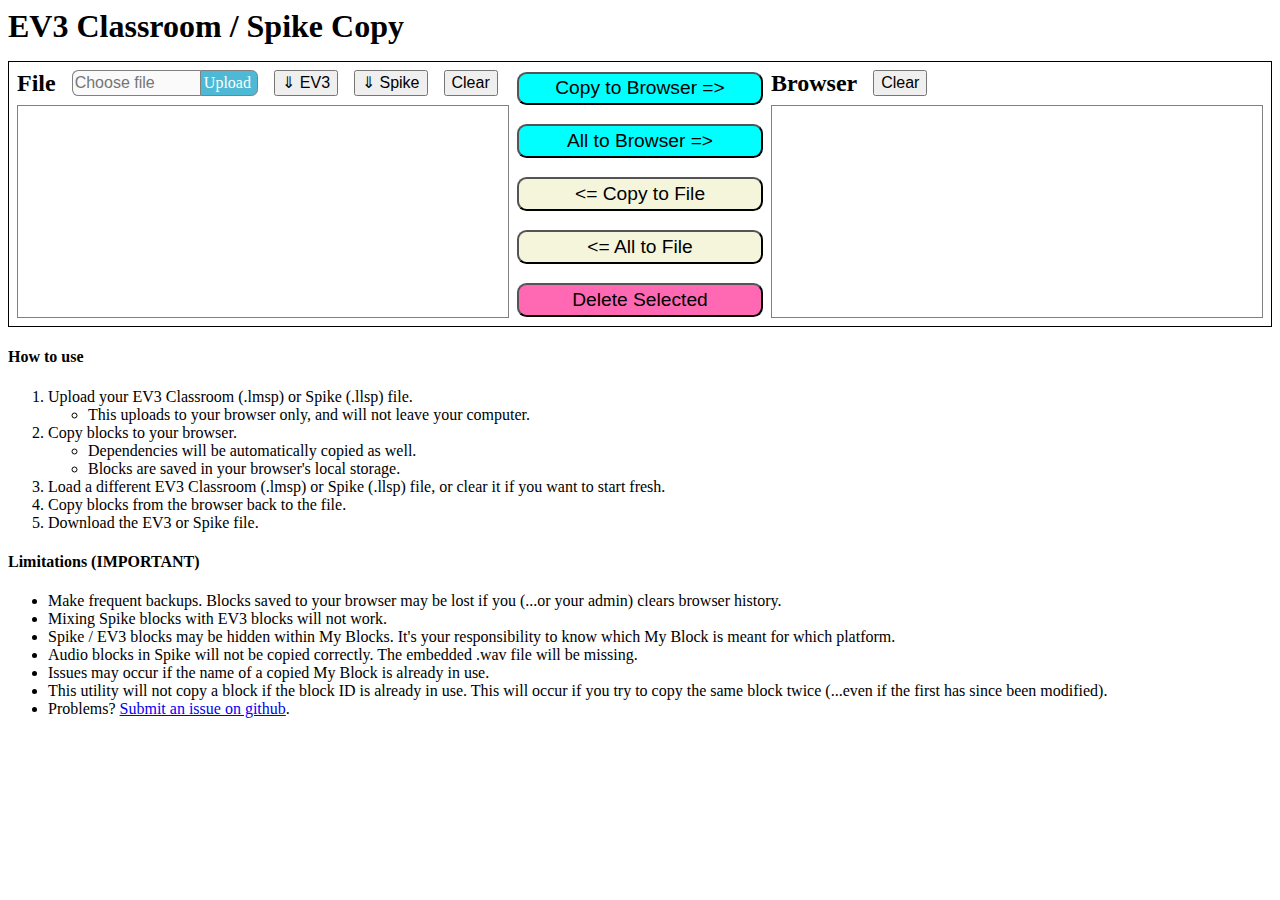
<file: index.html>
<!DOCTYPE html>
<html>
<head>
  <meta charset="utf-8">
  <meta http-equiv="X-UA-Compatible" content="IE=edge">
  <meta name="viewport" content="width=device-width, initial-scale=1.0">

  <link rel="stylesheet" href="css/main.css">

  <script src="jszip/3.5.0/jszip.min.js"></script>

  <title>EV3 Classroom / Spike Copy</title>
</head>

<body>
  <header>
    <div>EV3 Classroom / Spike Copy</div>
  </header>

  <main>
    <div class="file blocksSection">
      <div class="header">
        <div class="title">File</div>

        <div class="fileSelector">
          <input type="text" id="filename" placeholder="Choose file" disabled>
          <label for="upload">Upload</label>
          <input type="file" id="upload" accept="application/zip,.lmsp,.llsp">
        </div>

        <button id="downloadEv3">⇓ EV3</button>
        <button id="downloadSpike">⇓ Spike</button>
        <button id="clear">Clear</button>
      </div>
      <div id="fileBlocks" class="blocks"></div>
    </div>

    <div class="controls">
      <button id="copyToBrowser" class="toBrowser">Copy to Browser =&gt;</button>
      <button id="allToBrowser" class="toBrowser">All to Browser =&gt;</button>
      <button id="copyToFile" class="toFile">&lt;= Copy to File</button>
      <button id="allToFile" class="toFile">&lt;= All to File</button>
      <button id="deleteSelected" class="danger">Delete Selected</button>
    </div>

    <div class="browser blocksSection">
      <div class="header">
        <div id="browserOrCloud" class="title">Browser</div>

        <button id="clearBrowser">Clear</button>
      </div>
      <div id="browserBlocks" class="blocks"></div>
    </div>
  </main>

  <div>
    <h4>How to use</h4>
    <ol>
      <li>
        Upload your EV3 Classroom (.lmsp) or Spike (.llsp) file.
        <ul>
          <li>This uploads to your browser only, and will not leave your computer.</li>
        </ul>
      </li>
      <li>
        Copy blocks to your browser.
        <ul>
          <li>Dependencies will be automatically copied as well.</li>
          <li>Blocks are saved in your browser's local storage.</li>
        </ul>
      </li>
      <li>Load a different EV3 Classroom (.lmsp) or Spike (.llsp) file, or clear it if you want to start fresh.</li>
      <li>Copy blocks from the browser back to the file.</li>
      <li>Download the EV3 or Spike file.</li>
    </ol>
    <h4>Limitations (IMPORTANT)</h4>
    <ul>
      <li>Make frequent backups. Blocks saved to your browser may be lost if you (...or your admin) clears browser history.</li>
      <li>Mixing Spike blocks with EV3 blocks will not work.</li>
      <li>Spike / EV3 blocks may be hidden within My Blocks. It's your responsibility to know which My Block is meant for which platform.</li>
      <li>Audio blocks in Spike will not be copied correctly. The embedded .wav file will be missing.</li>
      <li>Issues may occur if the name of a copied My Block is already in use.</li>
      <li>This utility will not copy a block if the block ID is already in use. This will occur if you try to copy the same block twice (...even if the first has since been modified).</li>
      <li>Problems? <a href="https://github.com/QuirkyCort/ev3copy">Submit an issue on github</a>.</li>
    </ul>
  </div>

  <!-- <div id="dialog" class="dialogScreen">
    <div class="window">
      <div class="row">
        <div>Group ID</div>
        <input type="text" id="groupID">
      </div>
      <div class="row right">
        <button id="groupIDSubmit">Submit</button>
      </div>
      <div class="row">
        <div class="footer">
          No group ID? <a href="request.html">Request for one here.</a><br>
          Or run in <a href="index.html?groupID=none">local mode.</a>
        </div>
      </div>
    </div>
  </div>

  <div id="invalidWarning" class="dialogScreen" style="display: none;">
    <div class="window">
      <div class="row">Invalid Group ID</div>
      <div class="row"><a href="index.html">Back</a></div>
    </div>
  </div> -->

  <script src="js/defaults.js"></script>
  <script src="js/main.js"></script>
</body>
</html>
</file>
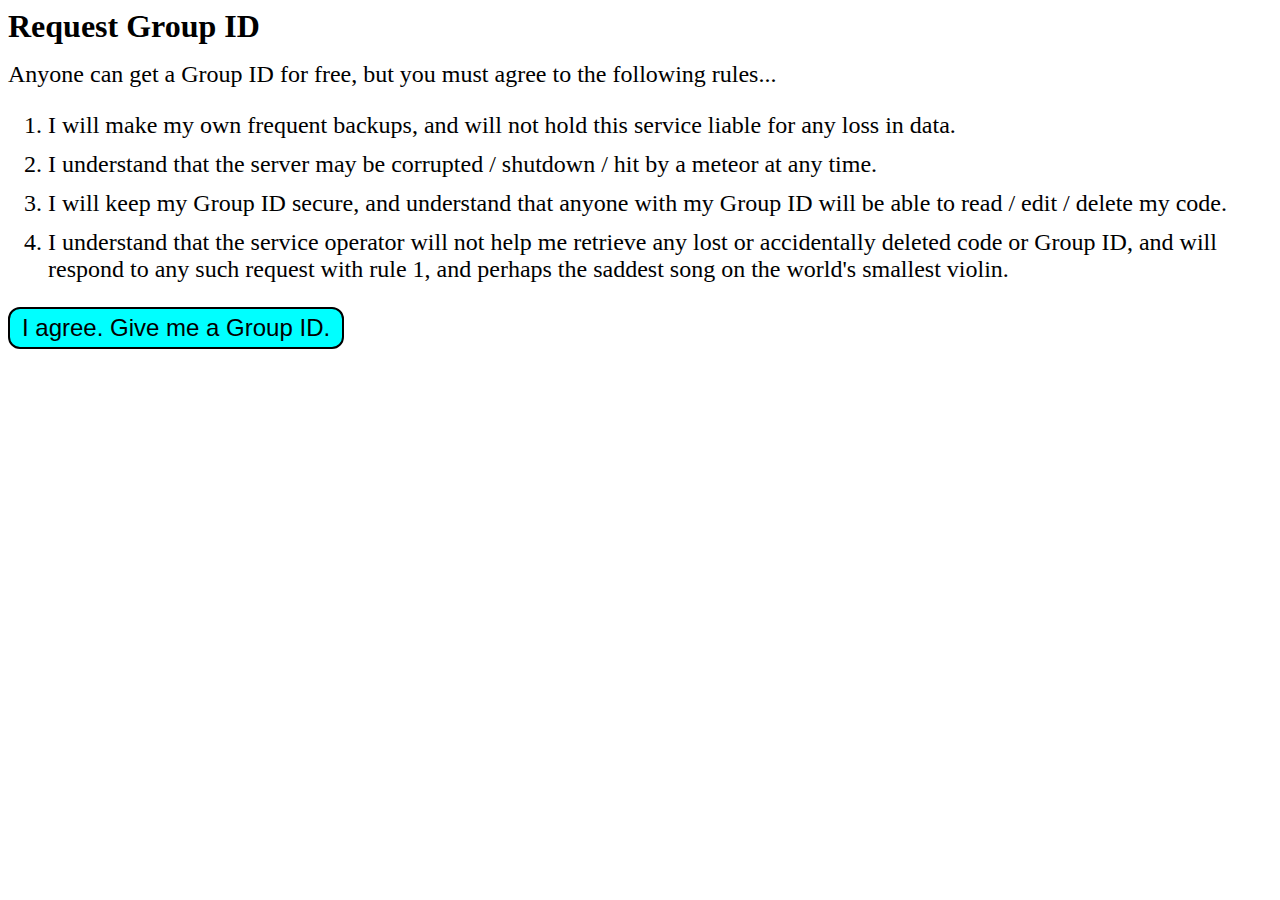
<file: request.html>
<!DOCTYPE html>
<html>
<head>
  <meta charset="utf-8">
  <meta http-equiv="X-UA-Compatible" content="IE=edge">
  <meta name="viewport" content="width=device-width, initial-scale=1.0">

  <link rel="stylesheet" href="css/main.css">

  <title>EV3 Classroom / Spike Copy</title>
</head>

<body>
  <header>
    <div>Request Group ID</div>
  </header>

  <div class="request">
    <div>Anyone can get a Group ID for free, but you must agree to the following rules...</div>
    <ol>
        <li>I will make my own frequent backups, and will not hold this service liable for any loss in data.</li>
        <li>I understand that the server may be corrupted / shutdown / hit by a meteor at any time.</li>
        <li>I will keep my Group ID secure, and understand that anyone with my Group ID will be able to read / edit / delete my code.</li>
        <li>
            I understand that the service operator will not help me retrieve any lost or accidentally deleted code or Group ID,
            and will respond to any such request with rule 1, and perhaps the saddest song on the world's smallest violin.
        </li>
    </ol>
    <button id="agree">I agree. Give me a Group ID.</button>
    <div id="result" style="border: solid 1px black; padding: 0.5em; font-size: 120%; display: none;"></div>
  </div>

<script>
    const agreeBtn = document.getElementById('agree');
    const result = document.getElementById('result');

    function requestGroupID() {
        result.innerHTML = 'Requesting Group ID...';
        result.style.display = 'block';
        agreeBtn.remove();
        
        let data = {
            request: 'GroupID'
        };

        let init = {
            method: 'POST',
            mode: 'cors',
            cache: 'no-cache',
            credentials: 'same-origin',
            headers: {
                'Content-Type': 'application/json'
            },
            redirect: 'follow',
            referrerPolicy: 'no-referrer',
            body: JSON.stringify(data)
        }

        fetch('requestGroupID.php', init)
            .then(response => response.text())
            .then(function(content){
                if (content) {
                    result.innerHTML = 'This is your Group ID: <span style="font-weight: bold">' + content + '</span><br>';
                    result.innerHTML += 'Our use <a href="index.html?groupID=' + content + '">this link</a><br>';
                    result.innerHTML += 'Copy or bookmark it now. It will not be displayed again.';
                }
            });
    }

    agreeBtn.addEventListener('click', requestGroupID);
</script>

</body>
</html>
</file>
<file: css/main.css>
header {
    font-weight: bold;
    font-size: 200%;
    margin-bottom: 0.5em;
}

main {
    display: flex;
    border: solid 1px black;
}

.blocksSection {
    width: 40%;
    display: flex;
    flex-direction: column;
    padding: 0.5em;
}

.header {
    display: flex;
    margin-bottom: 0.5em;
}

.title {
    font-weight: bold;
    font-size: 150%;
}

.fileSelector {
    margin-left: 1em;
}

#filename {
    font-size: 100%;
    border: solid 1px gray;
    border-right: none;
    width: 8em;
    border-radius: 0.4em 0 0 0.4em;
    box-sizing: border-box;
    height: 1.6em;
    outline: none;
    float: left;
    user-select: none;
}

.fileSelector label {
    font-size: 100%;
    border-radius: 0 0.4em 0.4em 0;
    background: #4EB9D5;
    color: white;
    border: solid 1px gray;
    box-sizing: border-box;
    height: 1.6em;
    outline: none;
    float: left;
    user-select: none;
    padding: 0.2em 0.4em 0 0.2em;
}

#upload {
    display: none;
}

.header button {
    margin-left: 1em;
    font-size: 100%;
    height: 1.6em;
}

.blocks {
    border: solid 1px gray;
    flex-grow: 1;
    padding: 0.2em;
}

.blocks .block {
    border: solid 1px gray;
    padding: 0.5em;
    margin-bottom: 0.2em;
    margin-right: 1em;
    border-radius: 0.5em;
    user-select: none;
}

.blocks .myblock {
    background: #FF6581;
}

.blocks .event {
    background: #F7C437;
}

.blocks .selected {
    border: solid 2px black;
    margin-left: 1em;
    margin-right: 0;
}

.controls {
    width: 20%;
    display: flex;
    flex-direction: column;
}

.controls button {
    font-size: 120%;
    border-radius: 0.5em;
    margin: 0.5em 0em;
    padding: 0.2em;
}

.toBrowser {
    background-color: aqua;
}

.toFile {
    background-color: beige;
}

.danger {
    background-color: hotpink;
}

.dialogScreen {
    position: fixed;
    width: 100%;
    height: 100%;
    top: 0;
    left: 0;
    background: rgba(0,0,0,0.8);
    display: flex;
    align-items: center;
    justify-content: center;
}

.dialogScreen .window {
    background: white;
    padding: 1em;
    border-radius: 1em;
    font-size: 200%;
}

.dialogScreen .row {
    display: flex;
    margin-bottom: 0.2em;
}

.dialogScreen .row.right {
    justify-content: flex-end;
}

.dialogScreen input {
    font-size: 100%;
    width: 8em;
    margin-left: 0.5em;
}

.dialogScreen button {
    font-size: 100%;
    background: cyan;
    border-radius: 0.5em;
    padding: 0.2em 0.5em;
    border: solid 2px black;
}

.dialogScreen .footer {
    font-size: 80%;
    margin-top: 0.5em;
}

.request {
    font-size: 150%;
}

.request li {
    margin-bottom: 0.5em;
}

.request button {
    font-size: 100%;
    background: cyan;
    border-radius: 0.5em;
    padding: 0.2em 0.5em;
    border: solid 2px black;
}
</file>
